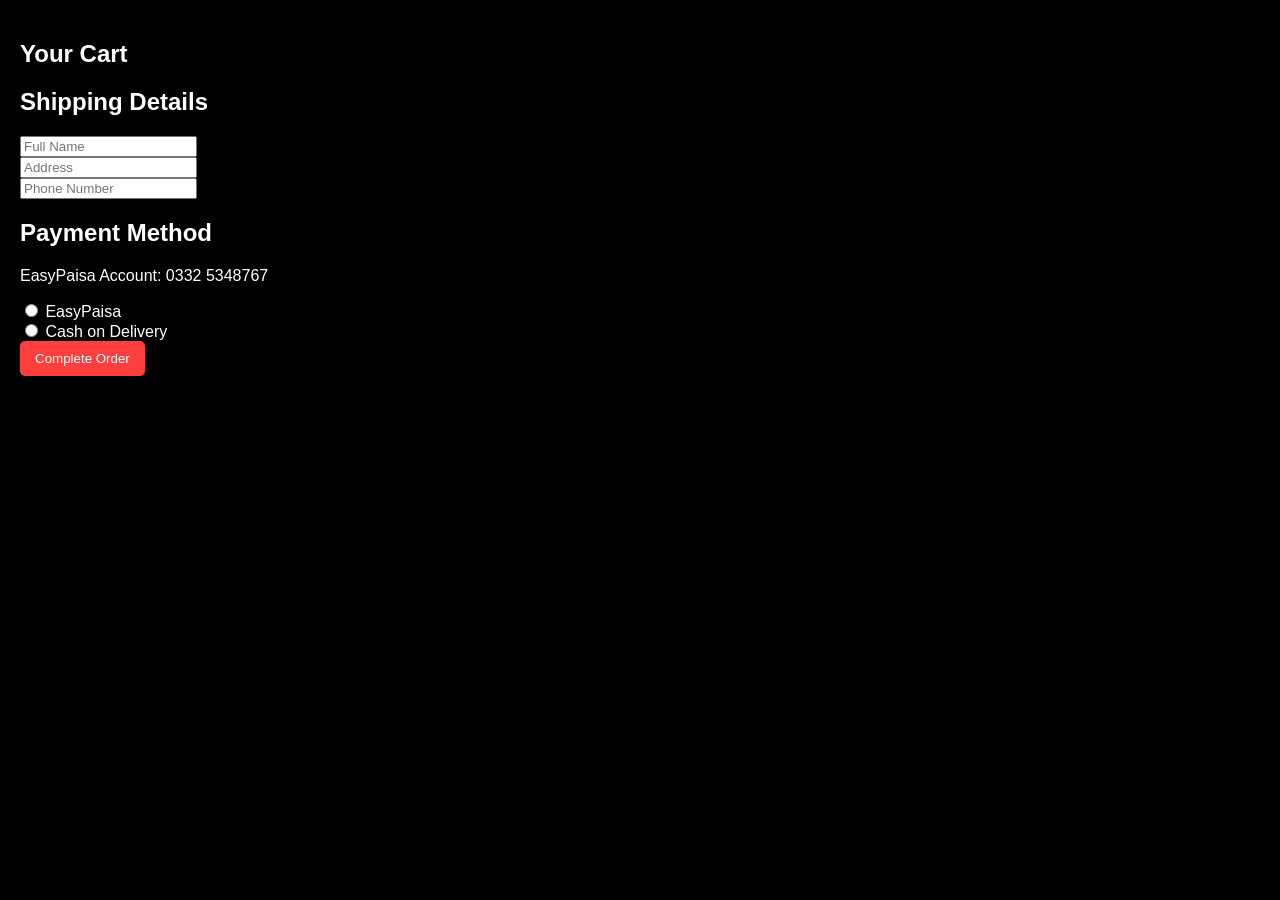
<file: cart.html>
<!DOCTYPE html>
<html lang="en">
<head>
    <meta charset="UTF-8">
    <title>Checkout | Veloce</title>
    <link rel="stylesheet" href="style.css">
</head>
<body style="padding: 20px;">
    <div id="checkout-area">
        <h2>Your Cart</h2>
        <div id="cart-items"></div>
        
        <div id="details-form">
            <h2>Shipping Details</h2>
            <input type="text" id="name" placeholder="Full Name"><br>
            <input type="text" id="addr" placeholder="Address"><br>
            <input type="text" id="phone" placeholder="Phone Number"><br>
        </div>

        <div id="payment-form">
            <h2>Payment Method</h2>
            <p>EasyPaisa Account: 0332 5348767</p>
            <input type="radio" name="pay" value="EasyPaisa"> EasyPaisa<br>
            <input type="radio" name="pay" value="COD"> Cash on Delivery
        </div>

        <button class="btn-blue" onclick="completeOrder()">Complete Order</button>
    </div>

    <script>
        let cart = JSON.parse(localStorage.getItem('cart')) || [];
        document.getElementById('cart-items').innerHTML = cart.map(i => `<p>${i.name} - ${i.price} PKR</p>`).join('');

        function completeOrder() {
            let name = document.getElementById('name').value;
            let pay = document.querySelector('input[name="pay"]:checked')?.value || "Not Selected";
            let msg = `Order: ${cart.map(i => i.name).join(", ")}. Name: ${name}. Payment: ${pay}`;
            window.location.href = `https://wa.me/923160916474?text=${encodeURIComponent(msg)}`;
        }
    </script>
</body>
</html>
</file>
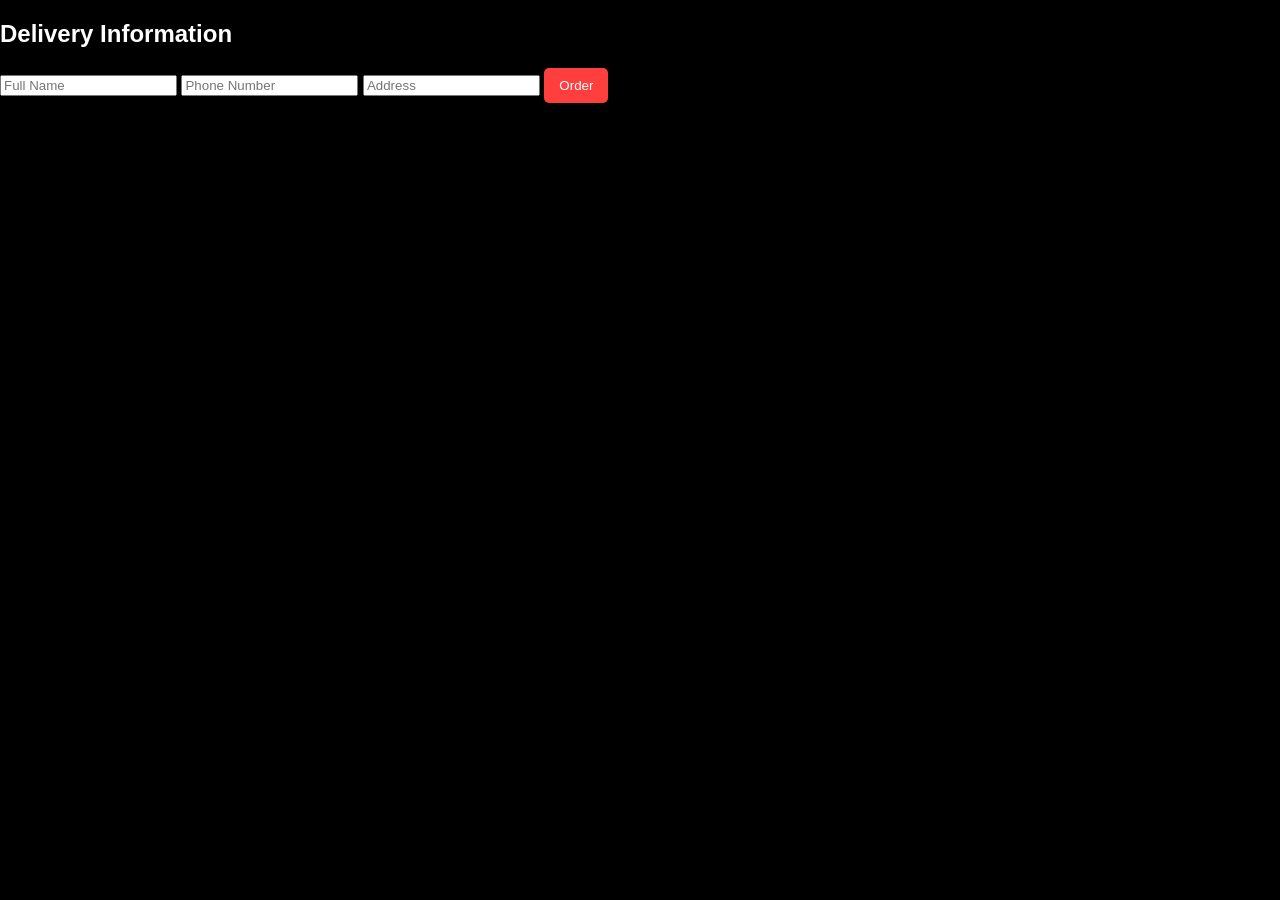
<file: delivery.html>
<!DOCTYPE html>
<html>
<head>
    <link rel="stylesheet" href="style.css">
</head>
<body>
    <h2>Delivery Information</h2>
    <input type="text" id="fullName" placeholder="Full Name">
    <input type="text" id="phone" placeholder="Phone Number">
    <input type="text" id="address" placeholder="Address">
    <button class="btn-red" onclick="saveDetails()">Order</button>

    <script src="script.js"></script>
</body>
</html>
</file>
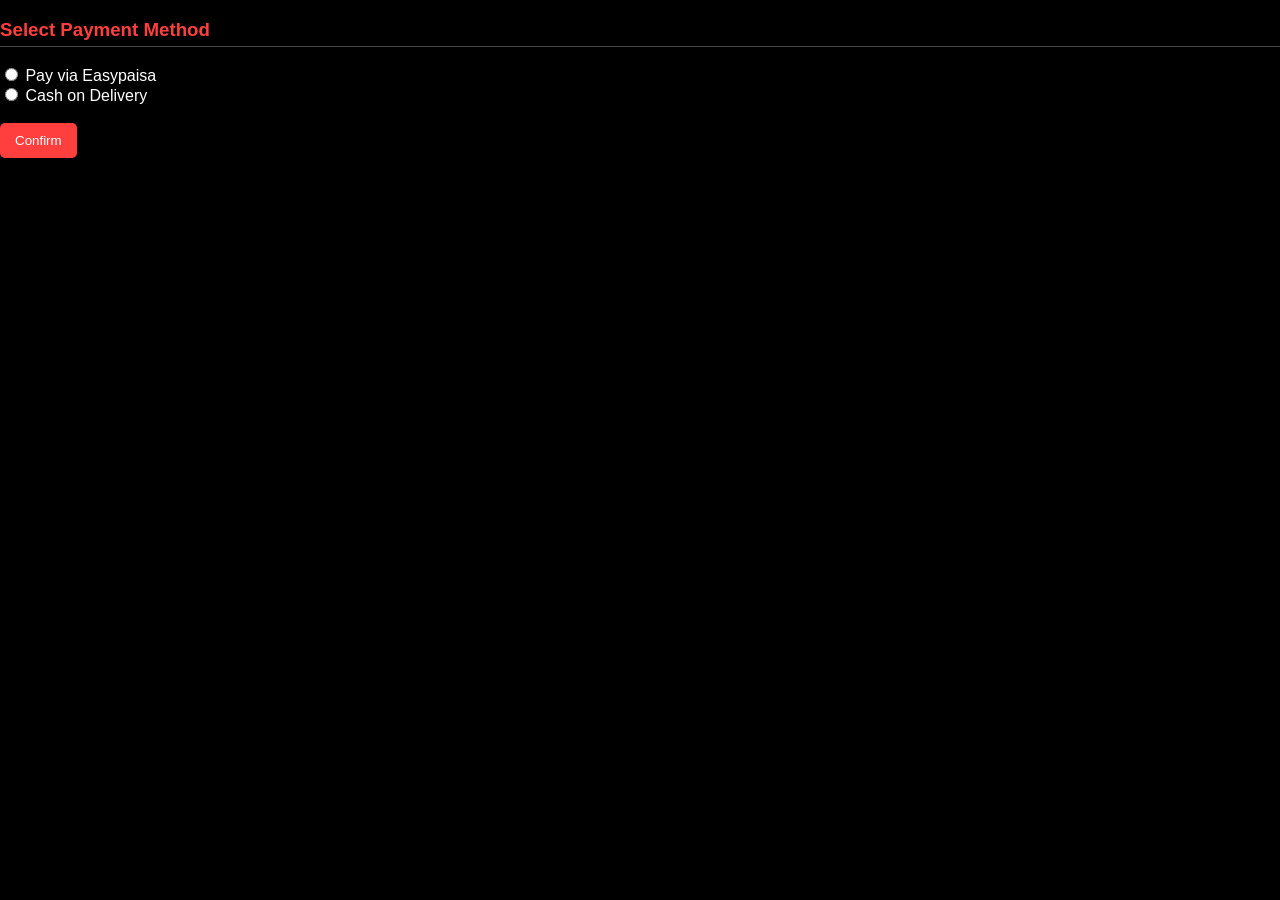
<file: payment.html>
<!DOCTYPE html>
<html>
<head>
    <link rel="stylesheet" href="style.css">
</head>
<body>
    <h3>Select Payment Method</h3>
    <label><input type="radio" name="payment" value="Easypaisa (0332 5348767)"> Pay via Easypaisa</label><br>
    <label><input type="radio" name="payment" value="Cash on Delivery"> Cash on Delivery</label>
    <br><br>
    <button class="btn-blue" onclick="confirmOrder()">Confirm</button>

    <script src="script.js"></script>
</body>
</html>
</file>
<file: style.css>
body { background: #000; color: #fff; margin: 0; font-family: sans-serif; overflow-x: hidden; }

/* Left-to-Right Banner */
.top-banner-container { background: #ff3e3e; color: #fff; padding: 10px 0; overflow: hidden; position: relative; width: 100%; }
.top-banner { display: inline-block; white-space: nowrap; animation: banner-move 10s linear infinite; font-weight: bold; font-size: 14px; }
@keyframes banner-move { 0% { transform: translateX(-100%); } 100% { transform: translateX(100vw); } }

/* Main Title */
.main-title-container { padding: 20px 0; overflow: hidden; position: relative; width: 100%; }
.main-title { display: inline-block; white-space: nowrap; animation: title-move 12s linear infinite; font-size: 32px; font-weight: bold; background: linear-gradient(90deg, #ff3e3e, #007bff, #ff3e3e); background-size: 200% auto; -webkit-background-clip: text; background-clip: text; -webkit-text-fill-color: transparent; }
@keyframes title-move { 0% { transform: translateX(-100%); background-position: 0% center; } 100% { transform: translateX(100vw); background-position: 200% center; } }

/* Carousel */
.stack-scroll { width: 70%; height: 400px; margin: 20px auto; overflow: hidden; border-radius: 10px; }
.image-wrapper { display: flex; width: 500%; animation: auto-slide 10s infinite linear; }
.card { width: 100%; height: 400px; }
.card img { width: 100%; height: 100%; object-fit: cover; }
@keyframes auto-slide { 0%, 15% { transform: translateX(0%); } 20%, 35% { transform: translateX(-20%); } 40%, 55% { transform: translateX(-40%); } 60%, 75% { transform: translateX(-60%); } 80%, 95% { transform: translateX(-80%); } 100% { transform: translateX(0%); } }

/* Buttons */
button { background-color: #ff3e3e; color: white; border: none; padding: 10px 15px; border-radius: 5px; cursor: pointer; transition: background 0.3s ease; }
button:hover { background-color: #b32d2d; }

/* Grid & Modal */
.product-grid { display: grid; grid-template-columns: repeat(4, 1fr); gap: 20px; padding: 20px; }
.item-card { background: #1a1a1a; padding: 15px; text-align: center; border-radius: 10px; position: relative; overflow: hidden; transition: 0.3s; }
.modal { display: none; position: fixed; top: 0; left: 0; width: 100%; height: 100%; background: rgba(0,0,0,0.95); z-index: 1000; }
.modal-content { background: #111; width: 90%; max-width: 500px; max-height: 80vh; overflow-y: auto; margin: 50px auto; padding: 20px; border-radius: 10px; color: white; }
.buy-now-btn { background: #ff3e3e; color: #fff; padding: 10px; width: 100%; border: none; margin-top: 10px; cursor: pointer; }

/* --- SHARINGAN EFFECT (Anime Merch) --- */
.item-card.sharingan { border: 2px solid #ff3e3e; box-shadow: 0 0 15px rgba(255, 62, 62, 0.4); }
.item-card.sharingan::before {
    content: "👁️";
    position: absolute;
    top: 10px; right: 10px;
    font-size: 24px;
    animation: spin 4s linear infinite;
}
@keyframes spin { from { transform: rotate(0deg); } to { transform: rotate(360deg); } }

/* --- DARAZ-STYLE REVIEW SECTION --- */
.review-card {
    background: #222;
    padding: 15px;
    margin: 10px 0;
    border-radius: 8px;
    text-align: left;
    border-left: 4px solid #ff3e3e;
}
.review-image {
    max-width: 100px;
    margin-top: 10px;
    border-radius: 5px;
    display: block;
}
h3 { color: #ff3e3e; border-bottom: 1px solid #444; padding-bottom: 5px;
</file>
